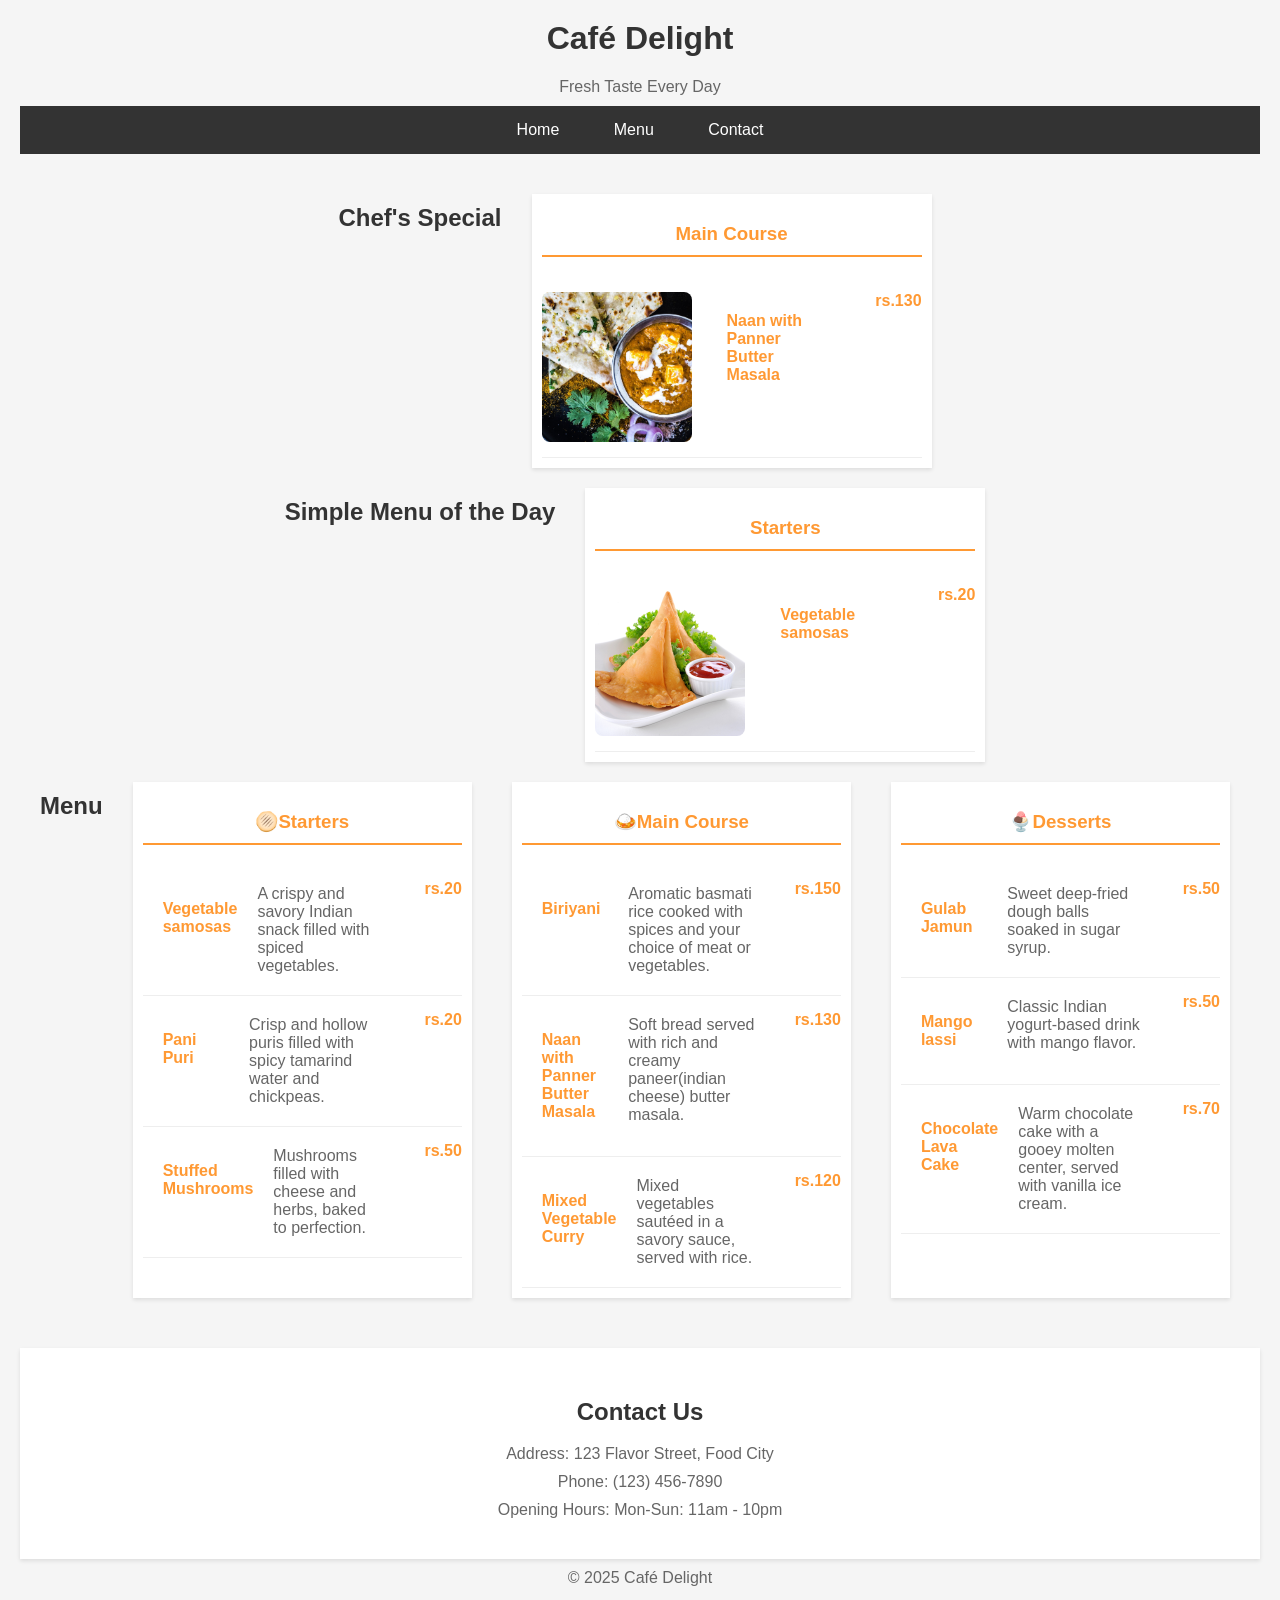
<file: index.html>
<html>
    <head>
        <title>Café Delight - Menu</title>
        <link rel="stylesheet" type="text/css" href="style.css">
    </head>
    <body>
        <header>
            <center>
                <h1>Café Delight</h1>
                <p>Fresh Taste Every Day</p>
            </center>
        </header>
        <nav>
                <a href="#">Home</a>
                <a href="#">Menu</a>
                <a href="#">Contact</a>
        </nav>
        <section class="menu">
            <h2>Chef's Special</h2>
            <div class="category">
                <h3>Main Course</h3>
                <div class="dish">
                    <img src="panner.jpg" alt="Naan with Panner Butter Masala" class="dish-image">
                    <h4>Naan with Panner Butter Masala</h4>
                    <span class="price">rs.130</span>
                </div>
                </div>
            </div>
        </section>
        <section class="menu">
            <h2>Simple Menu of the Day</h2>
            <div class="category">
                <h3>Starters</h3>
                <div class="dish">
                    <img src="samosa.jpg" alt="Naan with Panner Butter Masala" class="dish-image">
                    <h4>Vegetable samosas</h4>
                    <span class="price">rs.20</span>
                </div>
                </div>
            </div>
        </section>
        <section class="menu">
            <h2>Menu</h2>
            <div class="category">
                <h3>🫓Starters</h3>
                <div class="dish">
                    <h4>Vegetable samosas</h4>
                    <p>A crispy and savory Indian snack filled with spiced vegetables.</p>
                    <span class="price">rs.20</span>
                </div>
                <div class="dish">
                    <h4>Pani Puri</h4>
                    <p>Crisp and hollow puris filled with spicy tamarind water and chickpeas.</p>
                    <span class="price">rs.20</span>
                </div>
                <div class="dish">
                    <h4>Stuffed Mushrooms</h4>
                    <p>Mushrooms filled with cheese and herbs, baked to perfection.</p>
                    <span class="price">rs.50</span>
                </div>
            </div>
            <div class="category">
                <h3>🍛Main Course</h3>
                <div class="dish">
                    <h4>Biriyani</h4>
                    <p>Aromatic basmati rice cooked with spices and your choice of meat or vegetables.</p>
                    <span class="price">rs.150</span>
                </div>
                <div class="dish">
                    <h4>Naan with Panner Butter Masala</h4>
                    <p>Soft bread served with rich and creamy paneer(indian cheese) butter masala.</p>
                    <span class="price">rs.130</span>
                </div>
                <div class="dish">
                    <h4>Mixed Vegetable Curry</h4>
                    <p>Mixed vegetables sautéed in a savory sauce, served with rice.</p>
                    <span class="price">rs.120</span>
                </div>
            </div>
            <div class="category">
                <h3>🍨Desserts</h3>
                <div class="dish">
                    <h4>Gulab Jamun</h4>
                    <p>Sweet deep-fried dough balls soaked in sugar syrup.</p>
                    <span class="price">rs.50</span>
                </div>
                <div class="dish">
                    <h4>Mango lassi</h4>
                    <p>Classic Indian yogurt-based drink with mango flavor.</p>
                    <span class="price">rs.50</span>
                </div>
                <div class="dish">
                    <h4>Chocolate Lava Cake</h4>
                    <p>Warm chocolate cake with a gooey molten center, served with vanilla ice cream.</p>
                    <span class="price">rs.70</span>
                </div>
            </div>
        </section>
        <section class="contact">
            <h2>Contact Us</h2>
            <p>Address: 123 Flavor Street, Food City</p>
            <p>Phone: (123) 456-7890</p>
            <p>Opening Hours: Mon-Sun: 11am - 10pm</p>
        </section>
        <footer>
            <center>
                <p>© 2025 Café Delight</p>
            </center>
        </footer>
    </body>
</html>
</file>
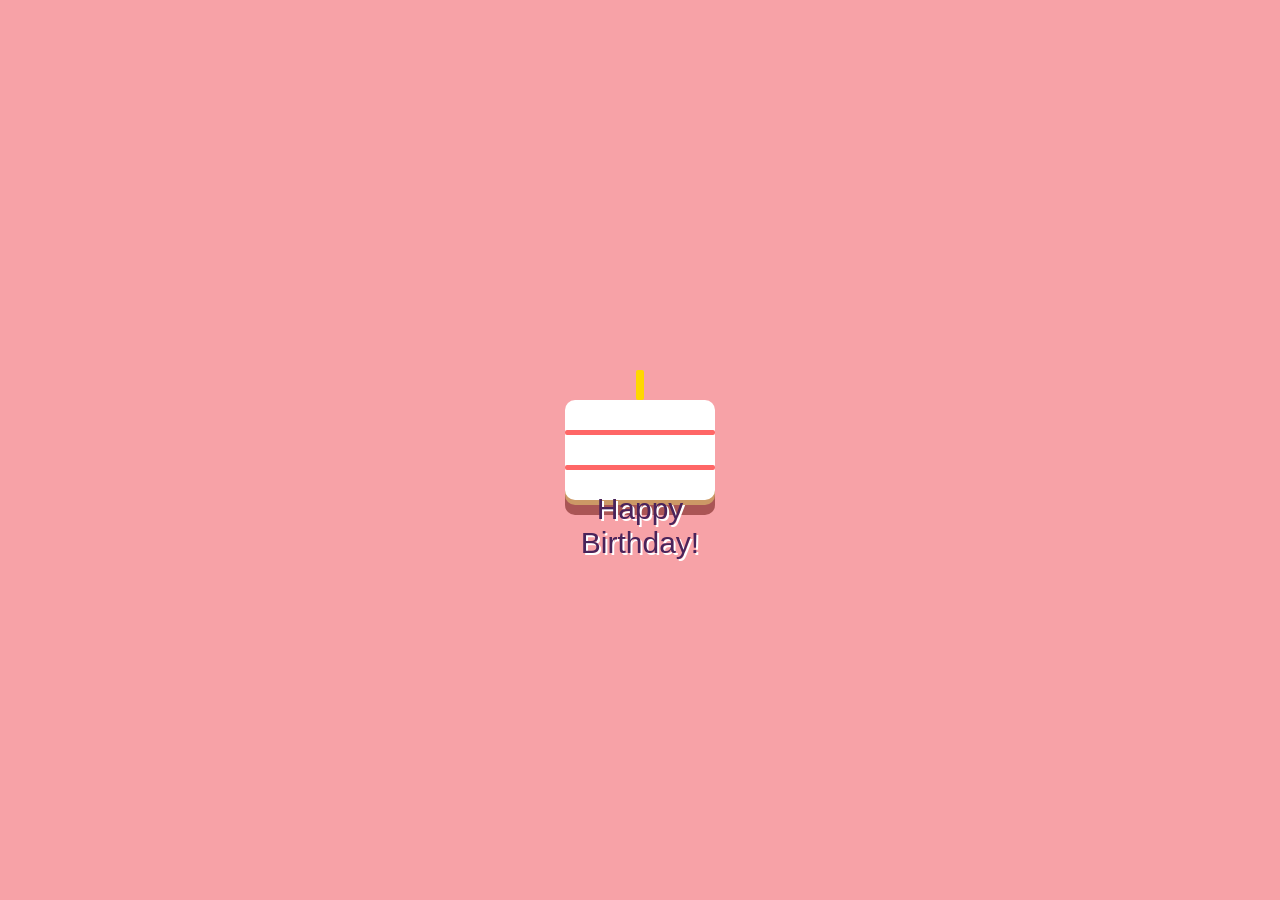
<file: cake.html>
<!DOCTYPE html>
<html lang="en">
<head>
<meta charset="UTF-8">
<title>Animated Birthday Cake</title>
<style>
/* Basic Page Setup */
body {
    background-color: #f7a2a7; /* Changed to a lighter pink */
    display: flex;
    justify-content: center;
    align-items: center;
    height: 100vh;
    margin: 0;
    font-family: 'Comic Sans MS', cursive, sans-serif; /* A bit more fun font */
    overflow: hidden; /* Prevent scrollbar during animation */
}

/* Cake Container (to hold cake and candle together) */
.cake-container {
    position: relative; /* Essential for positioning the message and candle */
    transform: translateY(-300px); /* Initial position for the drop animation */
    animation: drop 500ms 1s ease-out forwards;
}

/* Cake (The bread/cream body) */
.cake {
    background: #ffffff; /* White cream */
    border-radius: 10px;
    width: 150px; /* Made bigger for better visibility */
    height: 100px;
    box-shadow: 0 5px 0 #c96, 0 15px 0 #a55; /* Better layer shadow */
}

/* Cream/Jam Layers */
.cake::before,
.cake::after {
    background: rgba(255, 0, 0, 0.6); /* Red jam/layer */
    content: "";
    position: absolute;
    left: 0;
    width: 100%;
    height: 5px; /* Thicker layers */
    border-radius: 2px;
}

.cake::before {
    top: 30px; /* First layer position */
}

.cake::after {
    top: 65px; /* Second layer position */
}

/* Candle */
.candle {
    width: 8px; /* Slightly thicker */
    height: 30px; /* Slightly taller */
    background: #FFD700;
    position: absolute;
    top: -30px; /* Position above the cake */
    left: calc(50% - 4px); /* Center the candle (half the width of the candle) */
    border-radius: 2px;
    animation: flicker 1s infinite alternate;
    z-index: 10; /* Ensure candle is on top */
}

/* Drop Animation (Cake falling) */
@keyframes drop {
    to {
        transform: translateY(0); /* Final resting position */
    }
}

/* Flicker Animation (Candle light changing) */
@keyframes flicker {
    0% {
        background: #FFD700; /* Gold */
        box-shadow: 0 0 10px 2px rgba(255, 255, 0, 0.8); /* Yellow glow */
    }
    100% {
        background: #FFA500; /* Orange */
        box-shadow: 0 0 8px 1px rgba(255, 165, 0, 0.6); /* Orange glow */
    }
}

/* Flame (Added for better effect) */
.candle::before {
    content: "";
    position: absolute;
    top: -10px;
    left: calc(50% - 3px);
    width: 6px;
    height: 12px;
    background: orange;
    border-radius: 50% 50% 50% 50% / 60% 60% 40% 40%;
    animation: blow 300ms 3s ease-in forwards; /* Blow out animation */
}

/* Message Display */
.message {
    position: absolute;
    bottom: -60px; /* Position below the cake */
    width: 100%;
    text-align: center;
    font-size: 30px;
    color: #4a235a; /* Darker color */
    text-shadow: 2px 2px #fff;
    opacity: 0; /* Initially hidden */
    animation: fadeIn 500ms 2s forwards; /* Fade in after cake drops */
}

/* Blow Out Animation */
@keyframes blow {
    to {
        height: 0;
        opacity: 0;
    }
}

/* Message Fade In Animation */
@keyframes fadeIn {
    to {
        opacity: 1;
    }
}
</style>
</head>

<body>
<div class="cake-container">
    <div class="cake">
        <div class="candle"></div>
    </div>
    <div class="message">Happy Birthday!</div>
</div>
</body>
</html>
</file>
<file: style.css>
body 
{
    background-color: #f5f5f5;
    margin: 0;
    padding: 20px;
    font-family: Arial, sans-serif;
}

h1, h2, h3 
{
    color: #333333;
    text-align: center;
}

p 
{
    color: #666666;
    font-size: 16px;
    margin: 10px 0;
}

nav 
{
    background-color: #333333;
    padding: 15px;
    text-align: center;
    margin-bottom: 30px;
}

nav a 
{
    color: white;
    text-decoration: none;
    margin: 0 15px;
    padding: 5px 10px;
}

nav a:hover 
{
    color: #ff9933;
}

.menu 
{
    display: flex;
    flex-wrap: wrap;
    justify-content: center;
    gap: 20px;
    max-width: 1200px;
    margin: 0 auto;
}

.category 
{
    flex: 1;
    min-width: 300px;
    max-width: 380px;
    background-color: white;
    padding: 10px;
    margin: 10px;
    box-shadow: 0 2px 4px rgba(0, 0, 0, 0.1);
}

.category h3 
{
    color: #ff9933;
    border-bottom: 2px solid #ff9933;
    padding-bottom: 10px;
    margin-bottom: 20px;
}

.dish 
{
    display: flex;
    justify-content: space-between;
    align-items: flex-start;
    padding: 15px 0;
    border-bottom: 1px solid #eeeeee;
}

.dish h4 
{
    color: #ff9933;
    margin: 0;
    flex: 1;
    text-align: left;
    padding: 20px;
}

.dish p 
{
    color: #666666;
    margin: 5px 0;
    flex: 2;
    text-align: left;
    vertical-align: middle;
}

.dish .price 
{
    color: #ff9933;
    font-weight: bold;
    flex: 0 0 80px;
    text-align: right;
}
.dish-image 
{
    width: 150px;
    height: 150px;
    object-fit: cover;
    border-radius: 8px;
    margin-right: 15px;
}
.contact 
{
    text-align: center;
    background-color: white;
    padding: 30px 20px;
    margin-top: 40px;
    box-shadow: 0 2px 4px rgba(0, 0, 0, 0.1);
}
</file>
